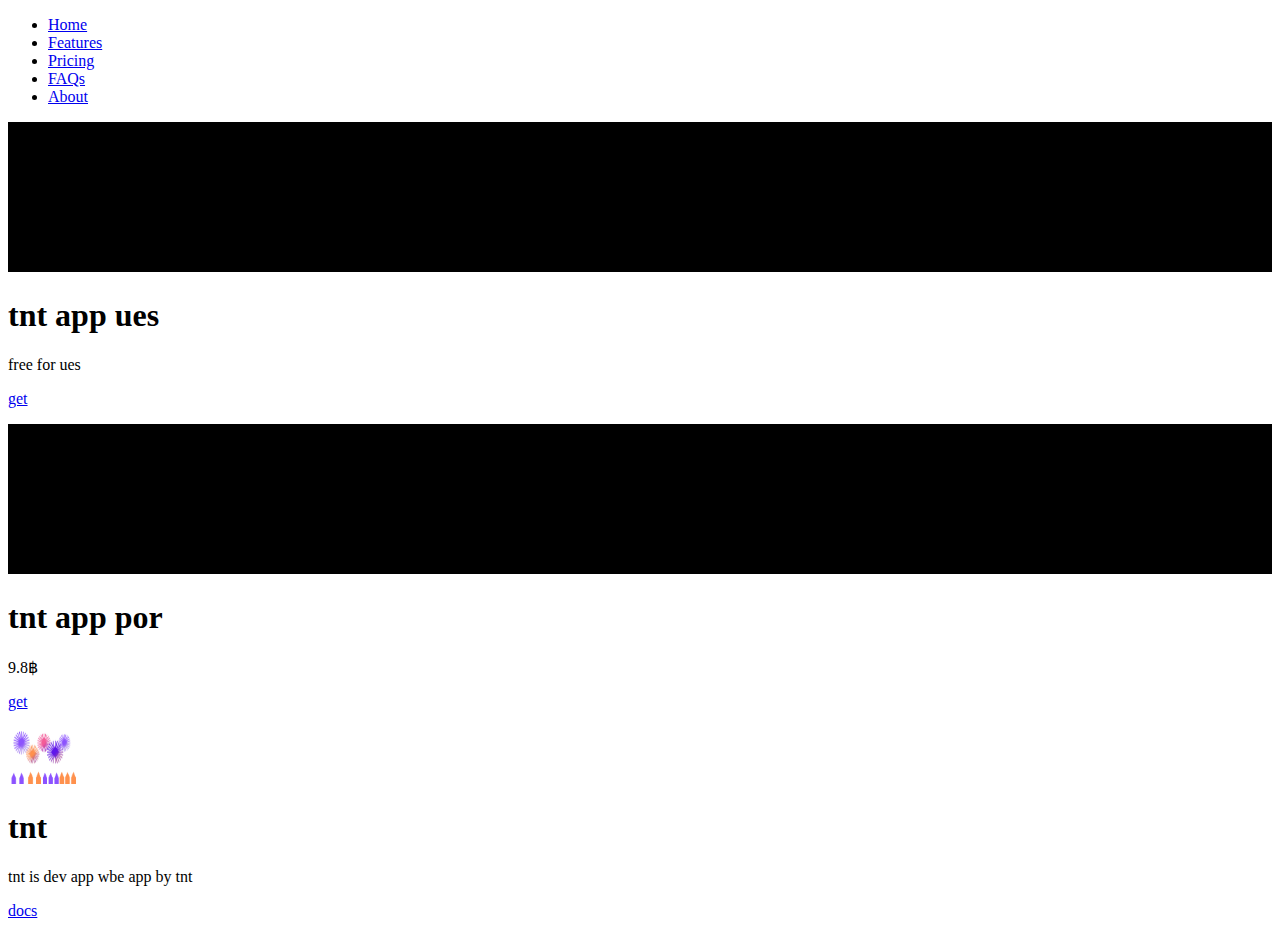
<file: index.html>
<!DOCTYPE html>
<html lang="en">
<head>
  <link href="https://cdn.jsdelivr.net/npm/bootstrap@5.3.2/dist/css/bootstrap.min.css" rel="stylesheet" integrity="sha384-T3c6CoIi6uLrA9TneNEoa7RxnatzjcDSCmG1MXxSR1GAsXEV/Dwwykc2MPK8M2HN" crossorigin="anonymous">
  <script src="https://cdn.jsdelivr.net/npm/bootstrap@5.3.2/dist/js/bootstrap.bundle.min.js" integrity="sha384-C6RzsynM9kWDrMNeT87bh95OGNyZPhcTNXj1NW7RuBCsyN/o0jlpcV8Qyq46cDfL" crossorigin="anonymous"></script>
  <meta charset="UTF-8">
  <meta name="viewport" content="width=device-width, initial-scale=1.0">
  <title>tnt - hoom</title>
  
  <link rel="icon" href="./assets/tnt-removebg-preview.png">
</head>
<body>
  <div class="container">
    <header class="d-flex justify-content-center py-3">
      <ul class="nav nav-pills">
        <li class="nav-item"><a href="#" class="nav-link active" aria-current="page">Home</a></li>
        <li class="nav-item"><a href="#" class="nav-link">Features</a></li>
        <li class="nav-item"><a href="#" class="nav-link">Pricing</a></li>
        <li class="nav-item"><a href="#" class="nav-link">FAQs</a></li>
        <li class="nav-item"><a href="#" class="nav-link">About</a></li>
      </ul>
    </header>
  </div>


  <div class="carousel-inner">
    <div class="carousel-item">
      <svg class="bd-placeholder-img" width="100%" height="100%" xmlns="http://www.w3.org/2000/svg" aria-hidden="true" preserveAspectRatio="xMidYMid slice" focusable="false"><rect width="100%" height="100%" fill="var(--bs-secondary-color)"></rect></svg>
      <div class="container">
        <div class="carousel-caption text-start">
          <h1>tnt app ues</h1>
          <p class="opacity-75">free for ues</p>
          <p><a class="btn btn-lg btn-primary" href="ues-get">get</a></p>
        </div>
      </div>
    </div>
    <div class="carousel-item">
      <svg class="bd-placeholder-img" width="100%" height="100%" xmlns="http://www.w3.org/2000/svg" aria-hidden="true" preserveAspectRatio="xMidYMid slice" focusable="false"><rect width="100%" height="100%" fill="var(--bs-secondary-color)"></rect></svg>
      <div class="container">
        <div class="carousel-caption text-end">
          <h1>tnt app por</h1>
          <p>9.8฿</p>
          <p><a class="btn btn-lg btn-primary" href="por-get">get</a></p>
        </div>
      </div>
    </div>
  </div>


  <div class="px-4 py-5 my-5 text-center">
    <img class="d-block mx-auto mb-4" src="/tnt.png" alt="" width="72" height="57">
    <h1 class="display-5 fw-bold text-body-emphasis">tnt</h1>
    <div class="col-lg-6 mx-auto">
      <p class="lead mb-4">tnt is dev app wbe app by tnt</p>
      <div class="d-grid gap-2 d-sm-flex justify-content-sm-center">
        <a href="/docs" type="button" class="btn btn-primary btn-lg px-4 gap-3">docs</a>
      </div>
    </div>
  </div>
</body>
</html>
</file>
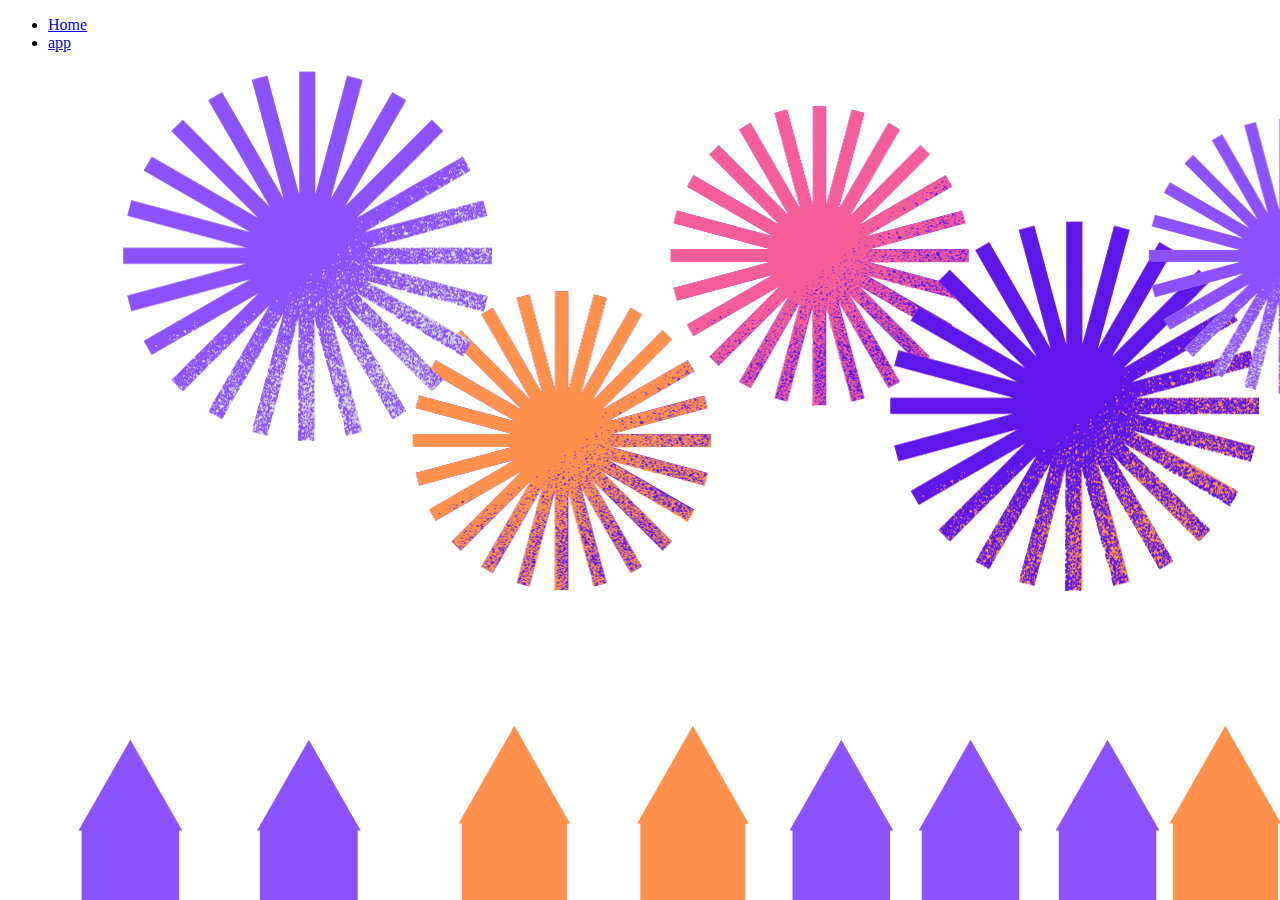
<file: box/index.html>
<!DOCTYPE html>
<html lang="en">
<head>
  <link rel="icon" href="../assets/tnt-removebg-preview.png">
    <meta charset="UTF-8">
    <meta name="viewport" content="width=device-width, initial-scale=1.0">
    <title>tnt - tntbox</title>
    <link href="https://cdn.jsdelivr.net/npm/bootstrap@5.0.2/dist/css/bootstrap.min.css" rel="stylesheet" integrity="sha384-EVSTQN3/azprG1Anm3QDgpJLIm9Nao0Yz1ztcQTwFspd3yD65VohhpuuCOmLASjC" crossorigin="anonymous">
</head>
<body style="background-image: url(../tnt.png);">
    <header class="d-flex justify-content-center py-3">
        <ul class="nav nav-pills">
          <li class="nav-item"><a href="box" class="nav-link active" aria-current="page">Home</a></li>
          <li class="nav-item"><a href="../app.html" class="nav-link">app</a></li>
        </ul>
      </header>
    <script src="https://cdn.jsdelivr.net/npm/@popperjs/core@2.9.2/dist/umd/popper.min.js" integrity="sha384-IQsoLXl5PILFhosVNubq5LC7Qb9DXgDA9i+tQ8Zj3iwWAwPtgFTxbJ8NT4GN1R8p" crossorigin="anonymous"></script>
<script src="https://cdn.jsdelivr.net/npm/bootstrap@5.0.2/dist/js/bootstrap.min.js" integrity="sha384-cVKIPhGWiC2Al4u+LWgxfKTRIcfu0JTxR+EQDz/bgldoEyl4H0zUF0QKbrJ0EcQF" crossorigin="anonymous"></script>
    <script src="https://cdn.jsdelivr.net/npm/bootstrap@5.0.2/dist/js/bootstrap.bundle.min.js" integrity="sha384-MrcW6ZMFYlzcLA8Nl+NtUVF0sA7MsXsP1UyJoMp4YLEuNSfAP+JcXn/tWtIaxVXM" crossorigin="anonymous"></script>
</body>
</html>
</file>
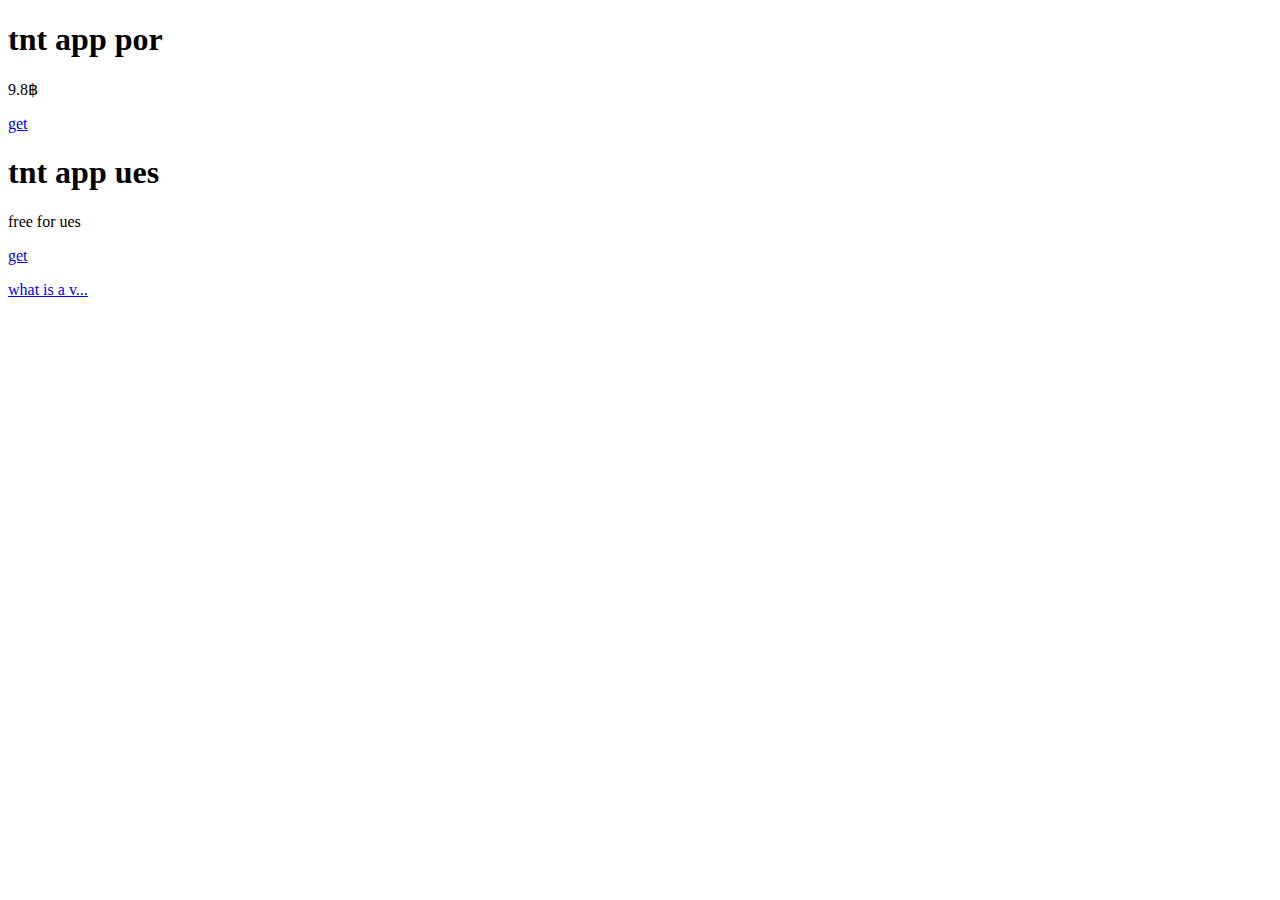
<file: docs/index.html>
<!DOCTYPE html>
<html lang="en">
<head>
    <meta charset="UTF-8">
    <meta name="viewport" content="width=device-width, initial-scale=1.0">
    <title>docs</title>
    <link rel="icon" href="../assets/tnt-removebg-preview.png">

</head>
<body>
    <h1>tnt app por</h1>
    <p>9.8฿</p>
    <p><a class="btn btn-lg btn-primary" href="../por-get">get</a></p>
    <h1>tnt app ues</h1>
    <p class="opacity-75">free for ues</p>
    <p><a class="btn btn-lg btn-primary" href="ues-get">get</a></p>
    <p><a href="/docs/v">what is a v...</a></p>
</body>
</html>
</file>
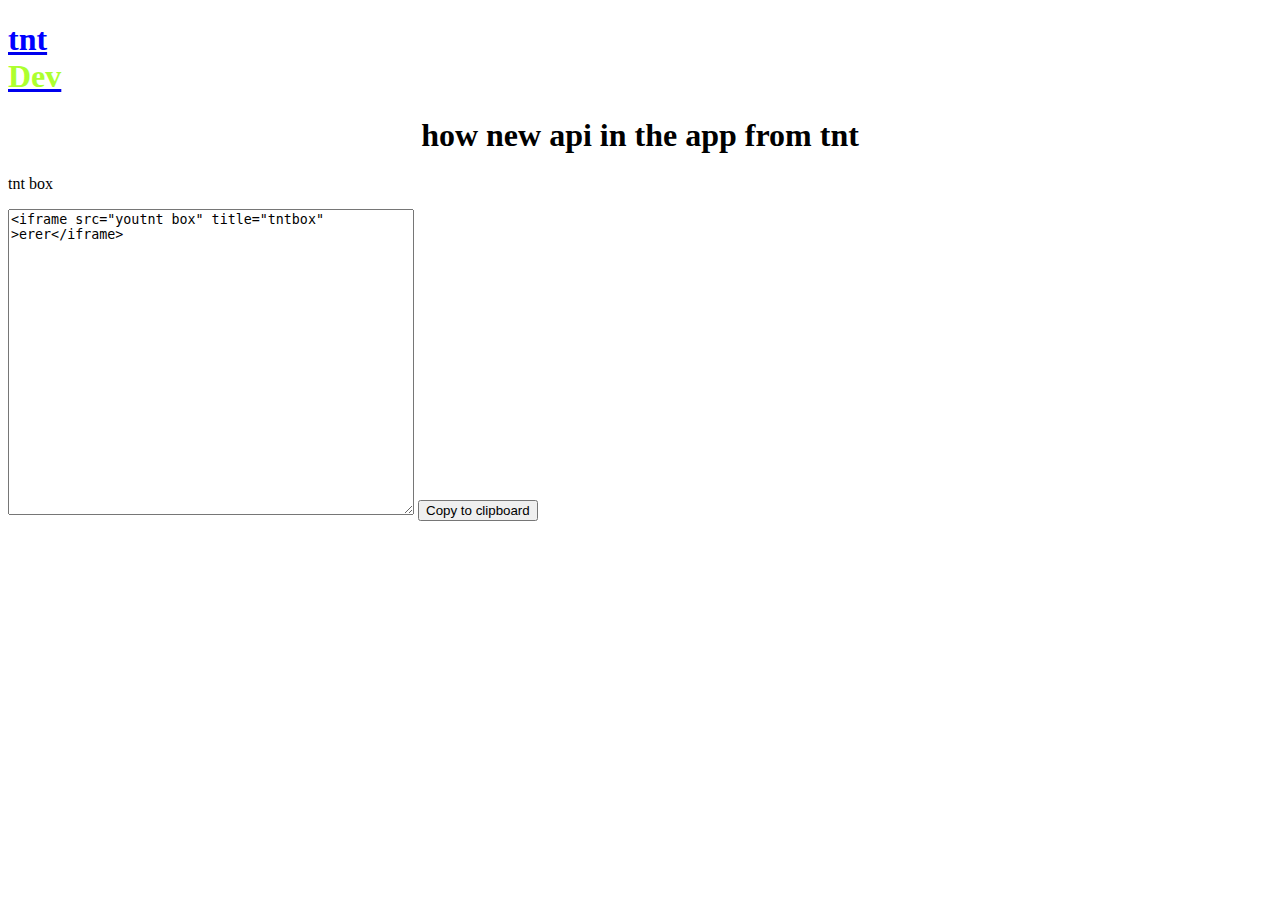
<file: tdev/index.html>
<!DOCTYPE html>
<html lang="en">
<head>
    <meta charset="UTF-8">
    <meta name="viewport" content="width=device-width, initial-scale=1.0">
    <title>Dev.tnt</title>
    <link rel="icon" href="../assets/tnt-removebg-preview.png">

</head>
<body>
    <a href="https://tntlthl.tk/tdev/" target="_blank" rel="noopener noreferrer"><h1><div style="color: blue ;" class="u">tnt</div><div style="color: greenyellow;" class="e">Dev</div></h1></a>
    <h1 style="text-align: center ;">how new api in the app from tnt</h1>
    <p>tnt box</p>
    
    <textarea id="clipboard-textarea" style="width: 400px; height: 300px;"><iframe src="youtnt box" title="tntbox" >erer</iframe></textarea>
    <button id="copy-to-clipboard-button">Copy to clipboard</button>
    <script>
        // More information at: https://developer.mozilla.org/en-US/docs/Web/API/Clipboard
    
        document.getElementById('copy-to-clipboard-button').addEventListener('click', function () {
          var
            textToClipboard = document.querySelector("#clipboard-textarea").value;
    
          navigator.clipboard.writeText(textToClipboard).then(function() {
            alert('The textarea text has been copied to the clipboard!');
          }, function() {
            alert('Some error occur while set the text to the clipboard!');
          });
        });
    
        document.getElementById('cut-to-clipboard-button').addEventListener('click', function () {
          var
            textToClipboard = document.querySelector("#clipboard-textarea").value;
    
          navigator.clipboard.writeText(textToClipboard).then(function() {
            document.querySelector("#clipboard-textarea").value = '';
            alert('The textarea text has been cut to the clipboard!');
          }, function() {
            alert('Some error occur while set the text to the clipboard!');
          });
        });
    
        document.getElementById('paste-from-clipboard-button').addEventListener('click', function () {
    
          navigator.clipboard.readText().then(function (clipboardText) {
            document.getElementById("clipboard-textarea").value = clipboardText;
            alert('The clipboard text has been pasted into the textarea!');
          });
        });
      </script>
</body>
</html>
</file>
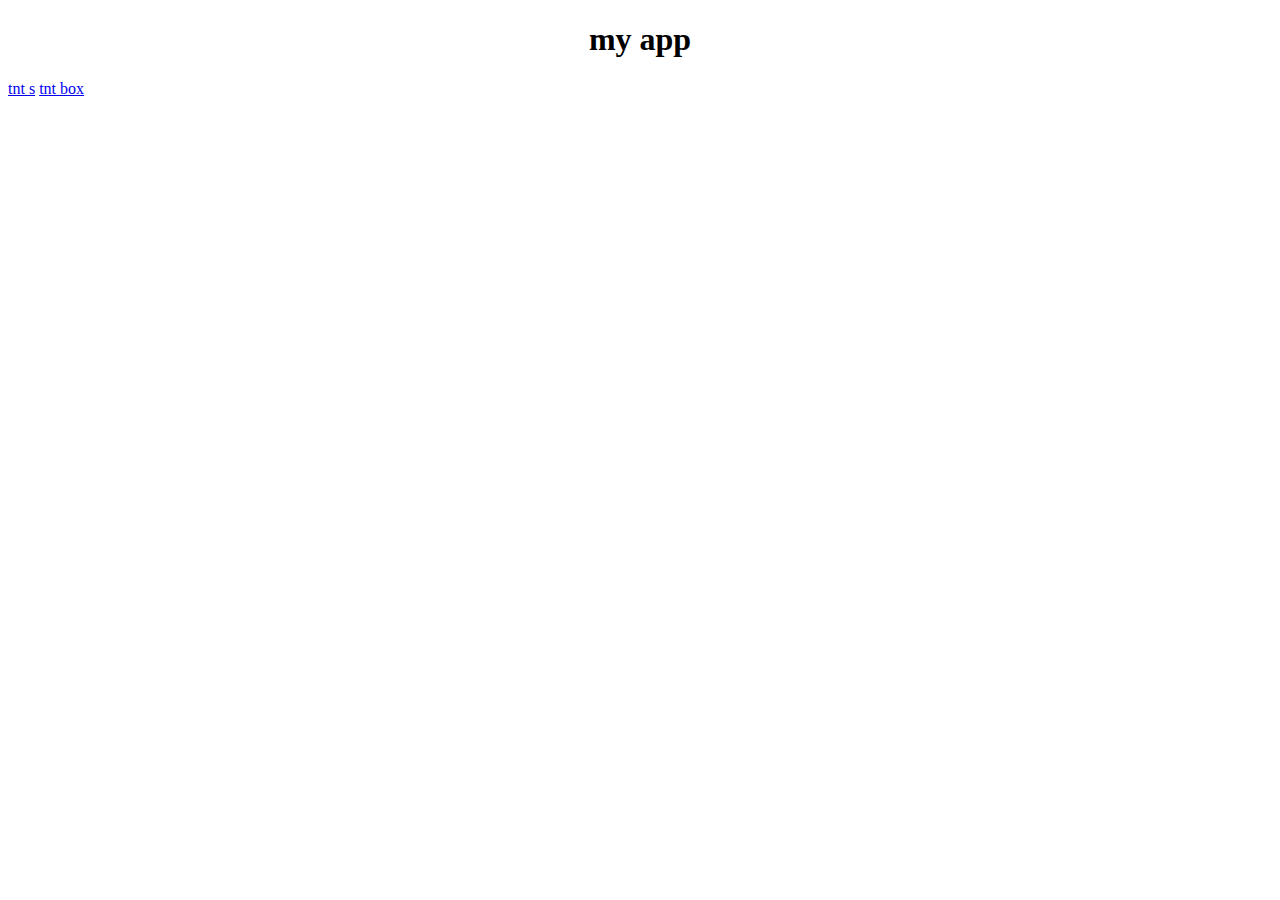
<file: app.html>
<!DOCTYPE html>
<html lang="en">
<head>
    <meta charset="UTF-8">
    <meta name="viewport" content="width=device-width, initial-scale=1.0">
    <title>tnt - my app</title>
    <link rel="icon" href="../assets/tnt-removebg-preview.png">

</head>
<body>
    <h1 style="text-align: center;">my app</h1>
    <p>
    </p>

<a href="https://tntlthl.tk/" target="_blank" rel="noopener noreferrer">tnt s</a>
<a href="https://tntlthl.tk/box/" target="_blank" rel="noopener noreferrer">tnt box</a>

</body>
</html>
</file>
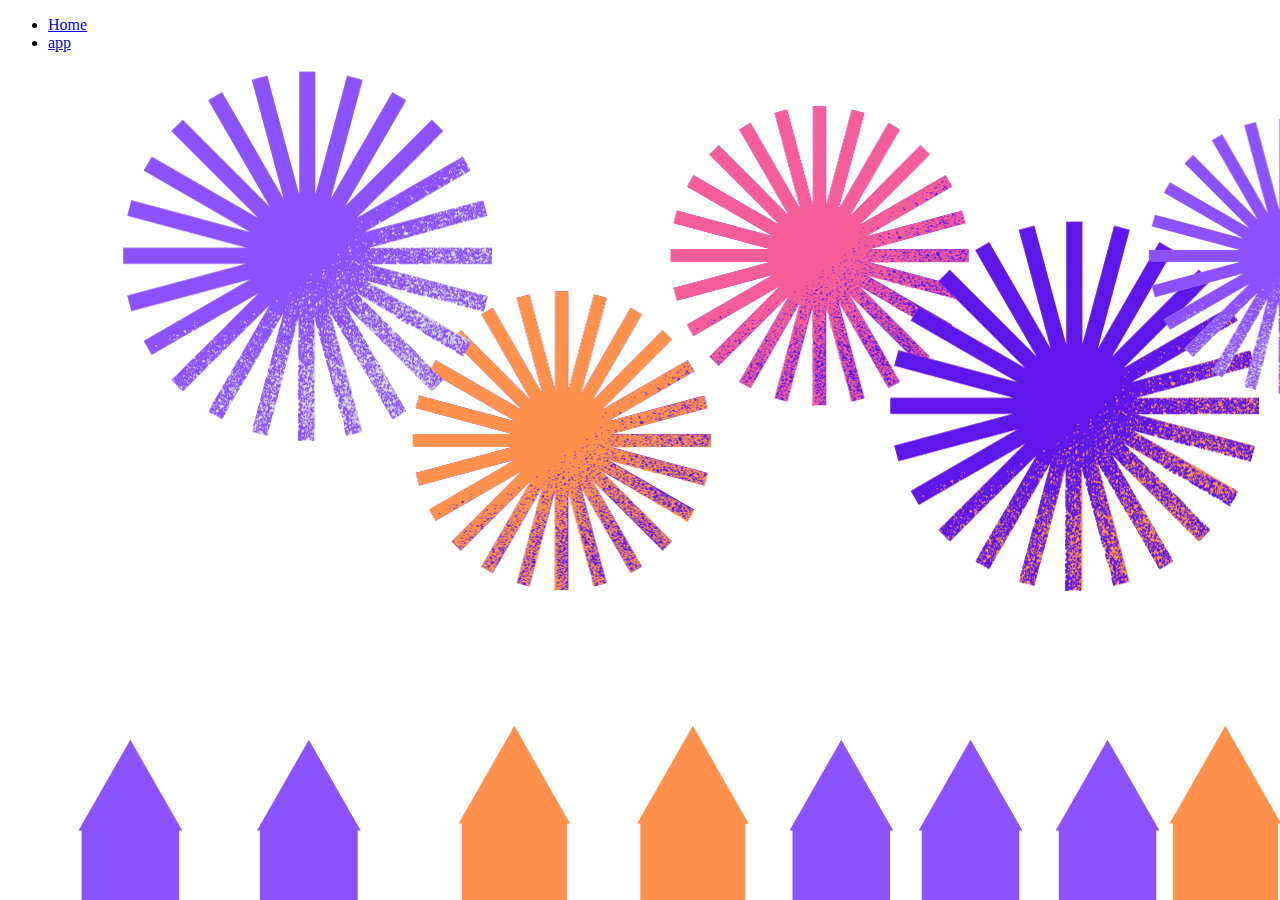
<file: box/box.html>
<!DOCTYPE html>
<html lang="en">
<head>
    <meta charset="UTF-8">
    <meta name="viewport" content="width=device-width, initial-scale=1.0">
    <title>tnt - tntbox</title>
    <link href="https://cdn.jsdelivr.net/npm/bootstrap@5.0.2/dist/css/bootstrap.min.css" rel="stylesheet" integrity="sha384-EVSTQN3/azprG1Anm3QDgpJLIm9Nao0Yz1ztcQTwFspd3yD65VohhpuuCOmLASjC" crossorigin="anonymous">
</head>
<body style="background-image: url(../tnt.png);">
    <header class="d-flex justify-content-center py-3">
        <ul class="nav nav-pills">
          <li class="nav-item"><a href="box.html" class="nav-link active" aria-current="page">Home</a></li>
          <li class="nav-item"><a href="../app.html" class="nav-link">app</a></li>
        </ul>
      </header>
    <script src="https://cdn.jsdelivr.net/npm/@popperjs/core@2.9.2/dist/umd/popper.min.js" integrity="sha384-IQsoLXl5PILFhosVNubq5LC7Qb9DXgDA9i+tQ8Zj3iwWAwPtgFTxbJ8NT4GN1R8p" crossorigin="anonymous"></script>
<script src="https://cdn.jsdelivr.net/npm/bootstrap@5.0.2/dist/js/bootstrap.min.js" integrity="sha384-cVKIPhGWiC2Al4u+LWgxfKTRIcfu0JTxR+EQDz/bgldoEyl4H0zUF0QKbrJ0EcQF" crossorigin="anonymous"></script>
    <script src="https://cdn.jsdelivr.net/npm/bootstrap@5.0.2/dist/js/bootstrap.bundle.min.js" integrity="sha384-MrcW6ZMFYlzcLA8Nl+NtUVF0sA7MsXsP1UyJoMp4YLEuNSfAP+JcXn/tWtIaxVXM" crossorigin="anonymous"></script>
</body>
</html>
</file>
